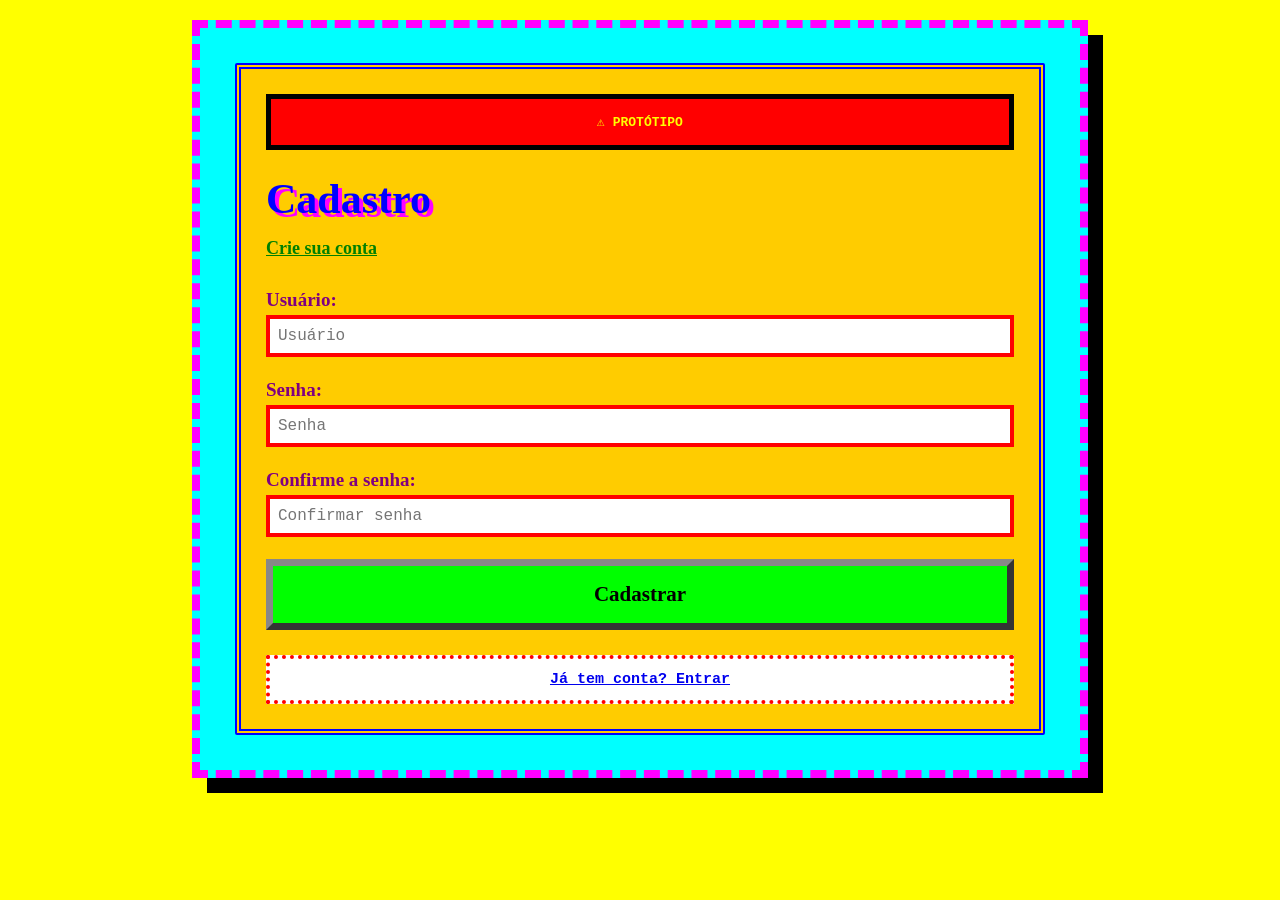
<file: index.html>
<!DOCTYPE html>
<html lang="ar">
<head>
    <meta charset="UTF-8">
    <meta name="viewport" content="width=device-width, initial-scale=1.0">
    <title>Cadastro</title>
    <link rel="stylesheet" href="style.css">
</head>
<body>
    <main class="container">
        <section class="card">
            <div class="warning">⚠ Protótipo</div>

            <h1>Cadastro</h1>
            <p class="subtitle">Crie sua conta</p>

            <form id="formCadastro">
                <div class="form-group">
                    <label for="cfname">Usuário:</label>
                    <input
                        type="text"
                        id="cfname"
                        name="usuario"
                        placeholder="Usuário"
                        required
                    >
                </div>

                <div class="form-group">
                    <label for="clname">Senha:</label>
                    <input
                        type="password"
                        id="clname"
                        name="senha"
                        placeholder="Senha"
                        required
                    >
                </div>

                <div class="form-group">
                    <label for="cconfirm">Confirme a senha:</label>
                    <input
                        type="password"
                        id="cconfirm"
                        name="confirmar"
                        placeholder="Confirmar senha"
                        required
                    >
                </div>

                <p id="mensagemCadastro"></p>

                <button type="submit">Cadastrar</button>
            </form>

            <div class="link-row">
                <a href="login.html">Já tem conta? Entrar</a>
            </div>
        </section>
    </main>

    <script src="cadastro.js"></script>
</body>
</html>
</file>
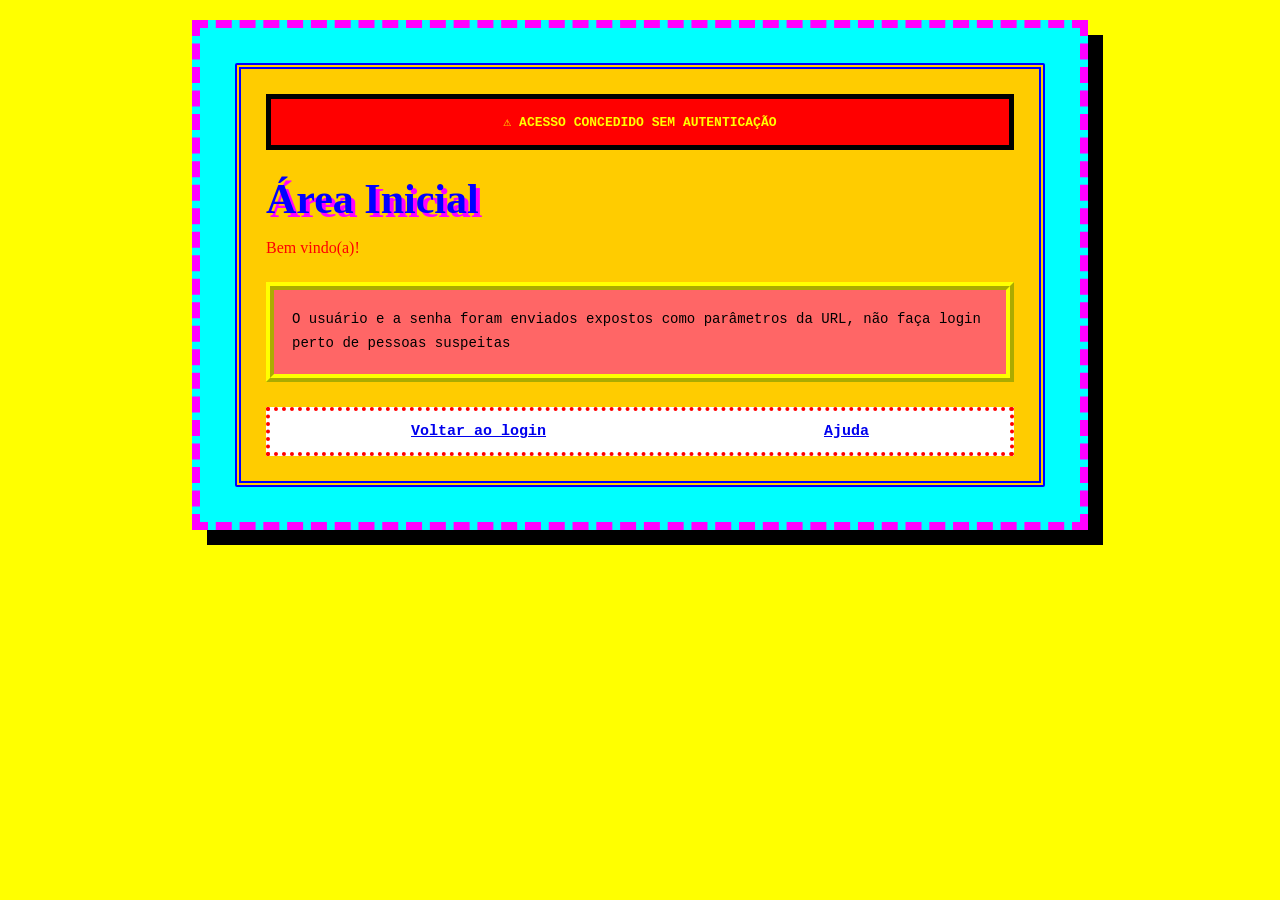
<file: home.html>
<!DOCTYPE html>
<html lang="ar">
<head>
    <meta charset="UTF-8">
    <meta name="viewport" content="width=device-width, initial-scale=1.0">
    <title>Home</title>
    <link rel="stylesheet" href="style.css">
</head>
<body>
    <main class="container">
        <section class="card">
            <div class="warning">⚠ Acesso concedido sem autenticação</div>

            <h1>Área Inicial</h1>
            <p>
                Bem vindo(a)!
            </p>

            <div class="url-box">
                O usuário e a senha foram enviados expostos como parâmetros da URL, não faça login perto de pessoas suspeitas
            </div>

            <div class="link-row">
                <a href="login.html">Voltar ao login</a>
                <a href="login.html">Ajuda</a>
            </div>
        </section>
    </main>
</body>
</html>
</file>
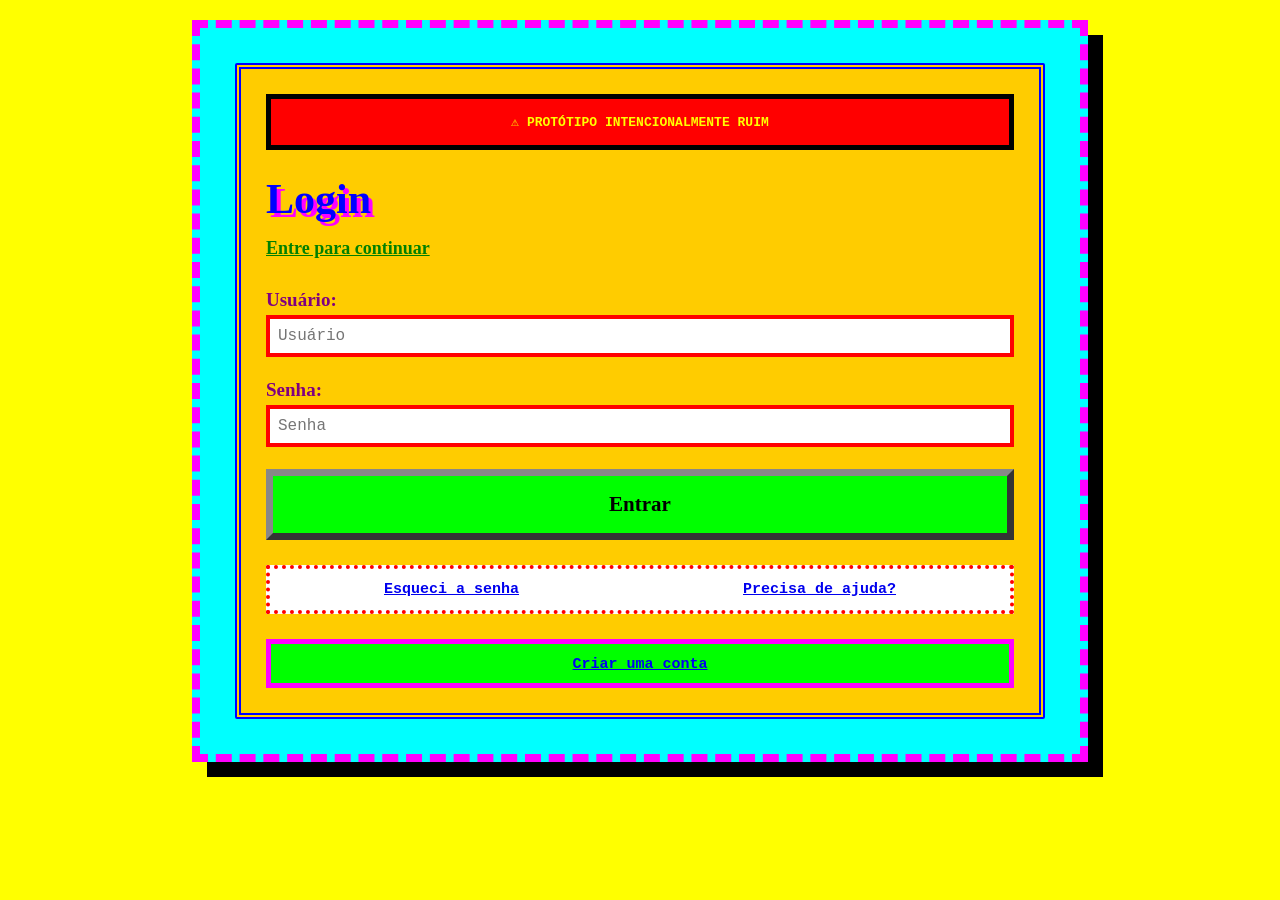
<file: login.html>
<!DOCTYPE html>
<html lang="pt-BR">
<head>
    <meta charset="UTF-8">
    <meta name="viewport" content="width=device-width, initial-scale=1.0">
    <title>Login</title>
    <link rel="stylesheet" href="style.css">
</head>
<body>
    <main class="container">
        <section class="card">
            <div class="warning">⚠ Protótipo intencionalmente ruim</div>

            <h1>Login</h1>
            <p class="subtitle">Entre para continuar</p>

            <form id="formLogin" action="home.html" method="GET">
                <div class="form-group">
                    <label for="fname">Usuário:</label>
                    <input
                        type="text"
                        id="fname"
                        name="usuario"
                        placeholder="Usuário"
                    >
                </div>

                <div class="form-group">
                    <label for="lname">Senha:</label>
                    <input
                        type="password"
                        id="lname"
                        name="senha"
                        placeholder="Senha"
                    >
                </div>

                <button type="submit">Entrar</button>
            </form>

            <div class="link-row">
                <a href="login.html">Esqueci a senha</a>
                <a href="redef.html">Precisa de ajuda?</a>
            </div>

            <div class="register-link">
                <a href="index.html">Criar uma conta</a>
            </div>
        </section>
    </main>

    <script src="script.js"></script>
</body>
</html>
</file>
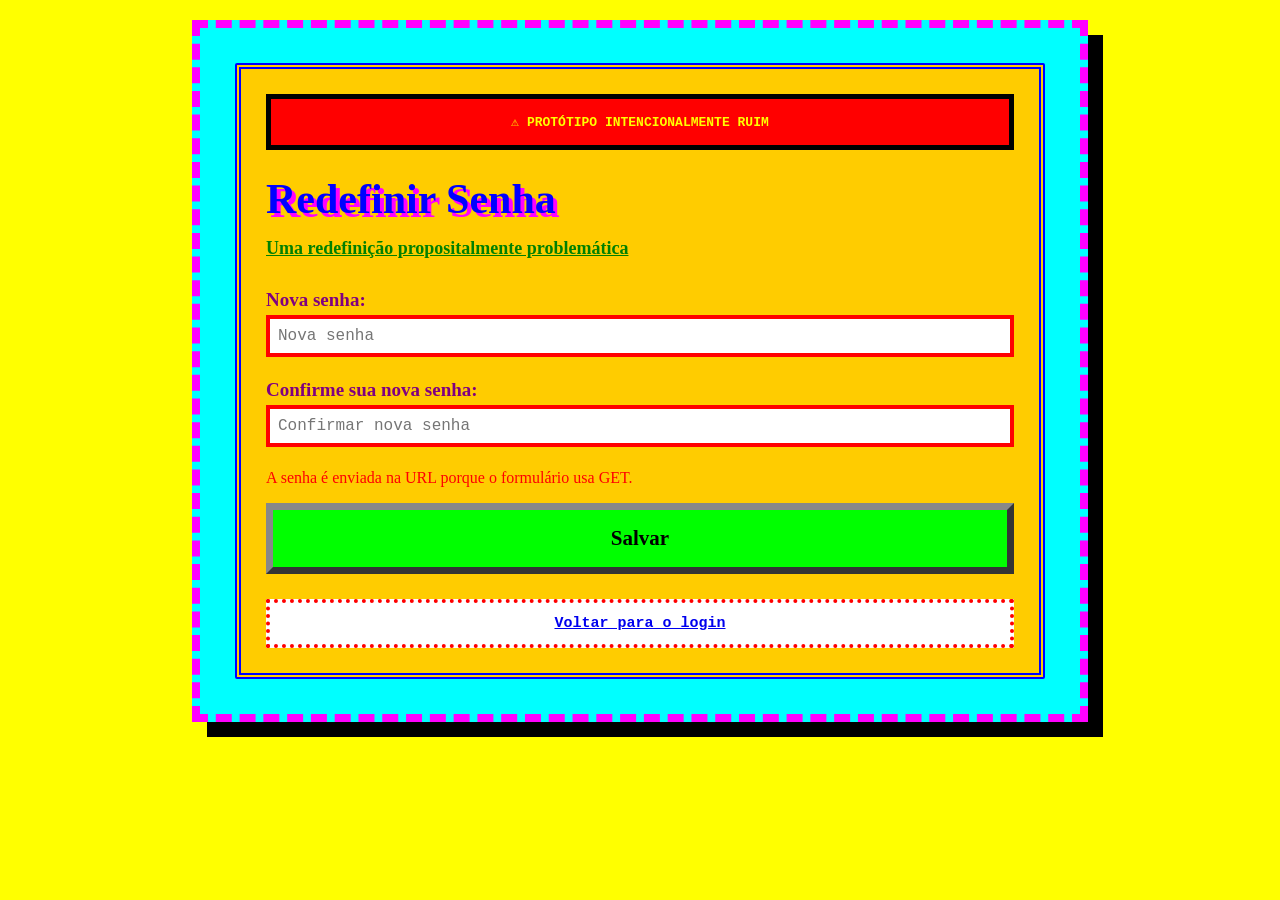
<file: redef.html>
<!DOCTYPE html>
<html lang="ar">
<head>
    <meta charset="UTF-8">
    <meta name="viewport" content="width=device-width, initial-scale=1.0">
    <title>Redefinir Senha</title>
    <link rel="stylesheet" href="style.css">
</head>
<body>
    <main class="container">
        <section class="card">
            <div class="warning">⚠ Protótipo intencionalmente ruim</div>

            <h1>Redefinir Senha</h1>
            <p class="subtitle">Uma redefinição propositalmente problemática</p>

            <form id="formRedefinir" action="login.html" method="GET">
                <div class="form-group">
                    <label for="fpassword">Nova senha:</label>
                    <input
                        type="password"
                        id="fpassword"
                        name="novaSenha"
                        placeholder="Nova senha"
                    >
                </div>

                <div class="form-group">
                    <label for="password">Confirme sua nova senha:</label>
                    <input
                        type="password"
                        id="password"
                        name="confirmarSenha"
                        placeholder="Confirmar nova senha"
                    >
                </div>

                <p class="hint">
                    A senha é enviada na URL porque o formulário usa GET.
                </p>

                <p id="mensagem"></p>
                <button type="submit">Salvar</button>
            </form>

            <div class="link-row">
                <a href="login.html">Voltar para o login</a>
            </div>
        </section>
    </main>

    <script src="script.js"></script>
</body>
</html>
</file>
<file: style.css>
/* =========================================================
   CSS INTENCIONALMENTE DE BAIXA QUALIDADE
   ========================================================= */

* {
    box-sizing: border-box;
}

body {
    margin: 0;
    background: #ffff00;
    color: #ff0000;
    font-family: "Comic Sans MS", cursive;
}

.container {
    width: 70%;
    margin: 20px auto;
    padding: 35px;
    background: #00ffff;
    border: 8px dashed #ff00ff;
    box-shadow: 15px 15px 0px #000000;
}

.card {
    padding: 25px;
    background: #ffcc00;
    border: 6px double #0000ff;
    border-radius: 2px;
}

/* Aviso exagerado */

.warning {
    padding: 15px;
    margin-bottom: 25px;

    background: #ff0000;
    color: #ffff00;

    border: 5px solid #000000;

    font-family: "Courier New", monospace;
    font-size: 13px;
    font-weight: bold;

    text-align: center;
    text-transform: uppercase;
}

/* Títulos */

h1 {
    margin: 5px 0;
    color: #0000ff;

    font-family: "Comic Sans MS", cursive;
    font-size: 42px;

    text-shadow: 4px 4px #ff00ff;
}

h2 {
    color: #800080;
}

.subtitle {
    margin: 15px 0 30px;

    color: #008000;
    font-size: 18px;
    font-weight: bold;

    text-decoration: underline;
}

/* Formulários */

.form-group {
    display: block;
    margin-bottom: 22px;
}

label {
    display: block;
    margin-bottom: 4px;

    color: #800080;

    font-size: 19px;
    font-weight: bold;
}

input[type="text"],
input[type="password"] {
    width: 100%;

    padding: 8px;

    background: #ffffff;
    color: #000000;

    border: 4px solid #ff0000;
    border-radius: 0;

    font-family: "Courier New", monospace;
    font-size: 16px;
}

input[type="text"]:focus,
input[type="password"]:focus {
    outline: 5px dotted #00ff00;
    background: #eeeeee;
}

/* Botão propositalmente chamativo */

button,
input[type="submit"] {
    width: 100%;

    padding: 16px;

    background: #00ff00;
    color: #000000;

    border: 7px outset #888888;
    border-radius: 0;

    font-family: "Comic Sans MS", cursive;
    font-size: 21px;
    font-weight: bold;

    cursor: pointer;
}

button:hover,
input[type="submit"]:hover {
    background: #ff00ff;
    color: #ffff00;
}

button:active,
input[type="submit"]:active {
    border-style: inset;
}

.error {
    margin: 10px 0;
    padding: 12px;

    background: #ffffff;
    color: #ff0000;

    border: 5px solid #ff0000;

    font-family: "Courier New", monospace;
    font-weight: bold;

    line-height: 1.6;
}

.success {
    margin: 10px 0;
    padding: 12px;

    background: #00ff00;
    color: #000000;

    border: 5px dashed #000000;

    font-family: "Comic Sans MS", cursive;
    font-weight: bold;
}

.link-row {
    display: flex;
    justify-content: space-around;

    gap: 20px;

    margin-top: 25px;
    padding: 12px;

    background: #ffffff;

    border: 4px dotted #ff0000;
}

.register-link {
    margin-top: 25px;
    padding: 10px;

    text-align: center;

    background: #00ff00;

    border: 5px solid #ff00ff;
}

a {
    color: #0000ee;

    font-family: "Courier New", monospace;
    font-size: 15px;
    font-weight: bold;
}

a:hover {
    color: #ff0000;
    background: #ffff00;

    text-decoration: none;
}

.url-box {
    margin-top: 25px;
    padding: 18px;

    background: #ff6666;
    color: #000000;

    border: 8px ridge #ffff00;

    font-family: "Courier New", monospace;
    font-size: 14px;

    line-height: 1.7;
}

@media (max-width: 600px) {

    .container {
        width: 95%;
        padding: 10px;
        margin: 10px auto;
    }

    .card {
        padding: 12px;
    }

    h1 {
        font-size: 30px;
    }

    .link-row {
        flex-direction: column;
    }
}
</file>
